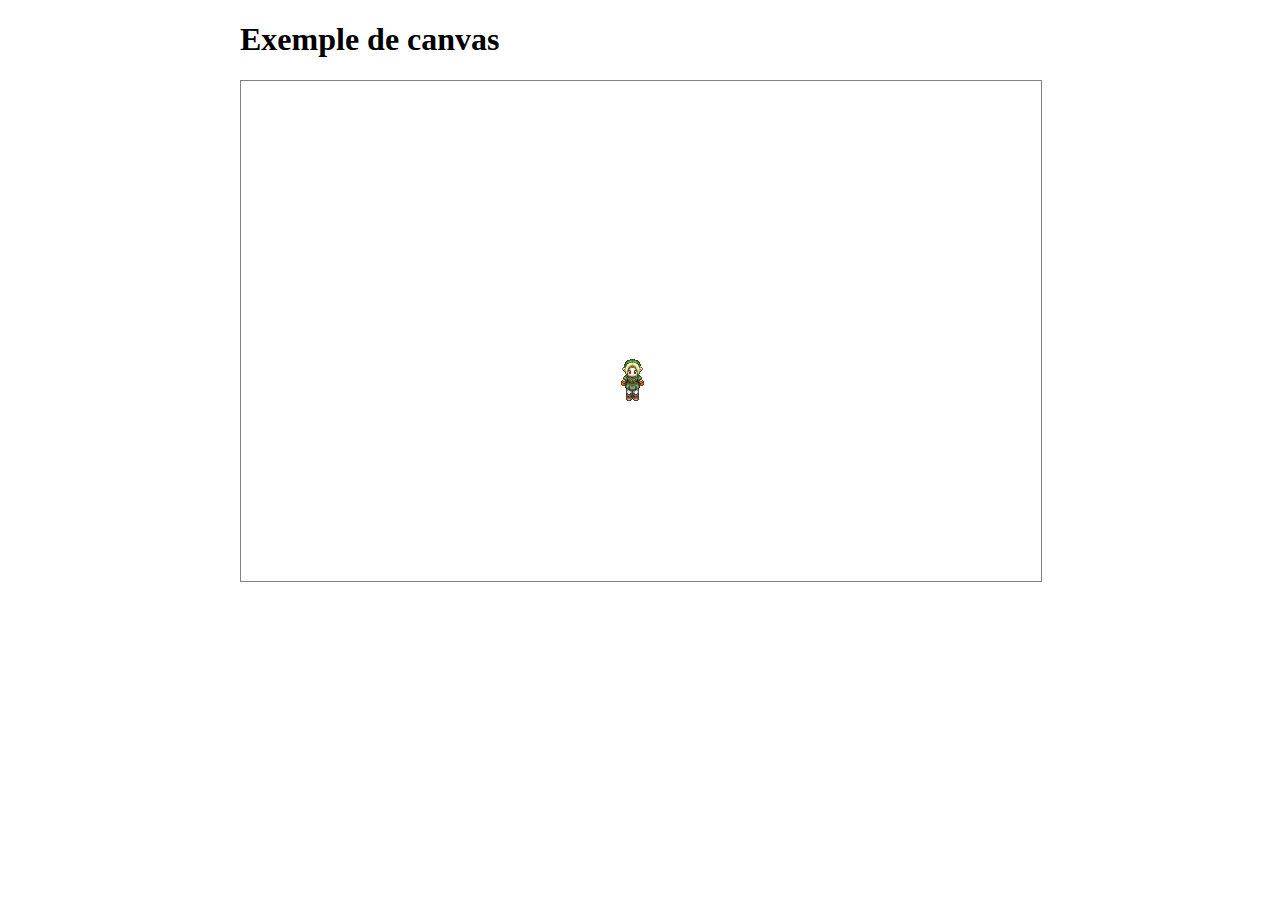
<file: avatar/canvas.html>
<!DOCTYPE html>
<html lang="en">
	<head>
		<meta charset="utf-8">
		<title>Canvas</title>

       <link rel="stylesheet" href="style.css">
		
	</head>
	<body>
    
		<div id=main>
			<h1>Exemple de canvas</h1>
			<canvas id="mycanvas" width="800" height="500"></canvas>	
		</div>
 
	</body>
  
  
	<script src="http://code.jquery.com/jquery-1.11.2.js"></script>  
	<script src="avatar.class.js"></script>
	<script src="game.js"></script>
  
</html>
</file>
<file: avatar/style.css>
#main{
	width:800px;
	margin:auto;
}

canvas{
	border:1px solid grey;
}
</file>
